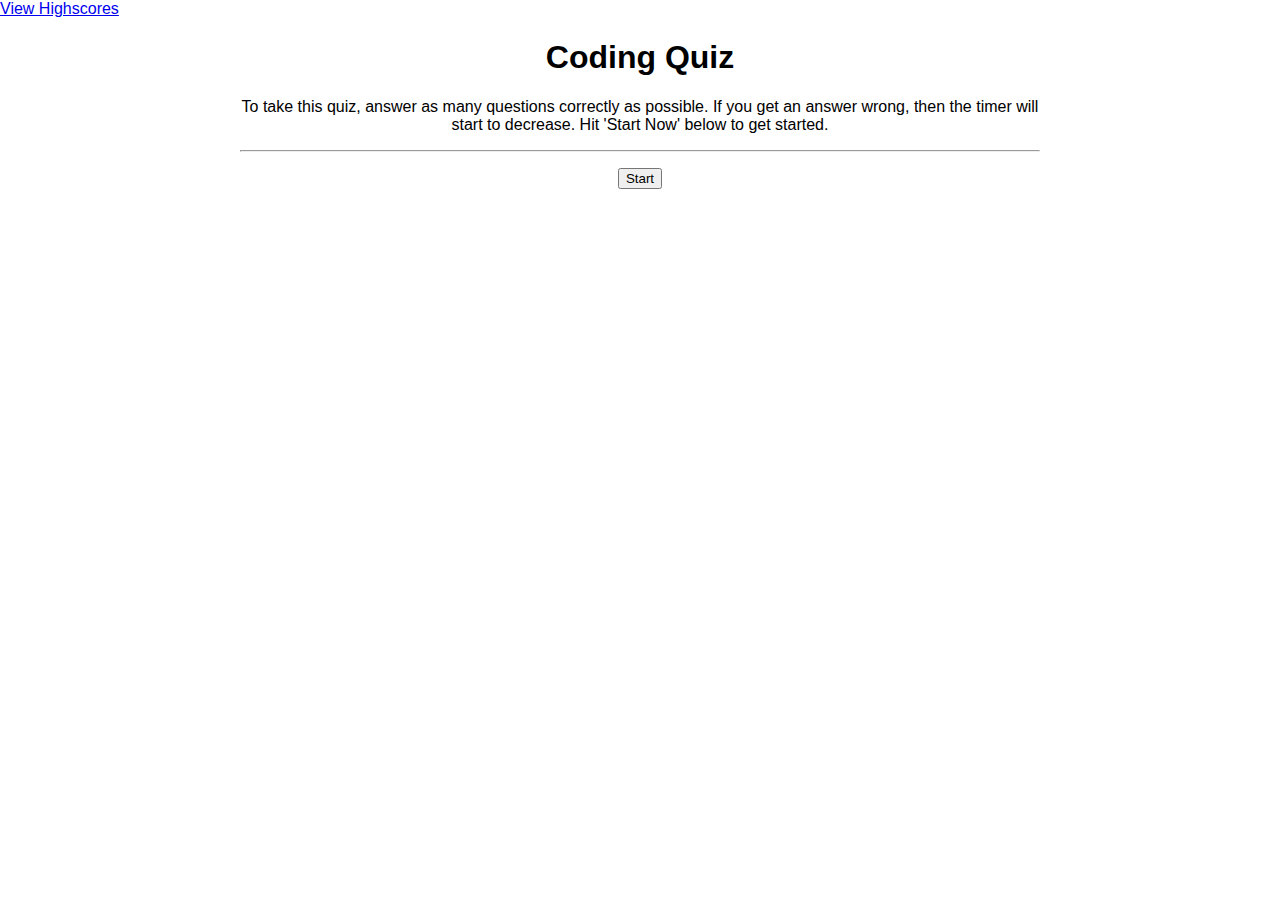
<file: index.html>
<!DOCTYPE html>
<html lang="en">
  <head>
    <meta charset="UTF-8" />
    <meta name="viewport" content="width=device-width, initial-scale=1.0" />
    <link href="https://cdn.jsdelivr.net/npm/bootstrap@5.0.0-beta1/dist/css/bootstrap.min.css" rel="stylesheet" integrity="sha384-giJF6kkoqNQ00vy+HMDP7azOuL0xtbfIcaT9wjKHr8RbDVddVHyTfAAsrekwKmP1" crossorigin="anonymous"/>
    <link rel="stylesheet" href="./style.css"/>
    <title>Quiz</title>

    <nav class="navbar navbar-light bg-light">
      <div class="container-fluid">
          <a class="nav-link" href="highscores.html">View Highscores</a>
      </div>
    </nav>
  </head>
  <body>

    
     <!-- 4 separate divs, one for welcome, others for place for questions, third a div for timer, and finally a div for high scores -->
    <div class="wrapper">
      <div class="jumbotron" id="welcome">
        
        <div class="container">
          <div class="row">
            <div class="col-sm-12"></div>
          </div>
        </div>
        <h1 class="display-4">Coding Quiz</h1>
        <p class="lead">To take this quiz, answer as many questions correctly as possible. If you get an answer wrong, then the timer will start to decrease. Hit 'Start Now' below to get started.</p>
        <hr class="my-4">
        
        <p class="lead">
         <button class="btn-primary startBtn">Start</button>
        </p>
      </div>
      <div class="hide" id="quiz-card">
        <h4 id="question-title">Question Goes Here</h4>
        <div id="button-box"></div>

      </div>

    <script src="./script.js"></script>
  </body>
</html>
</file>
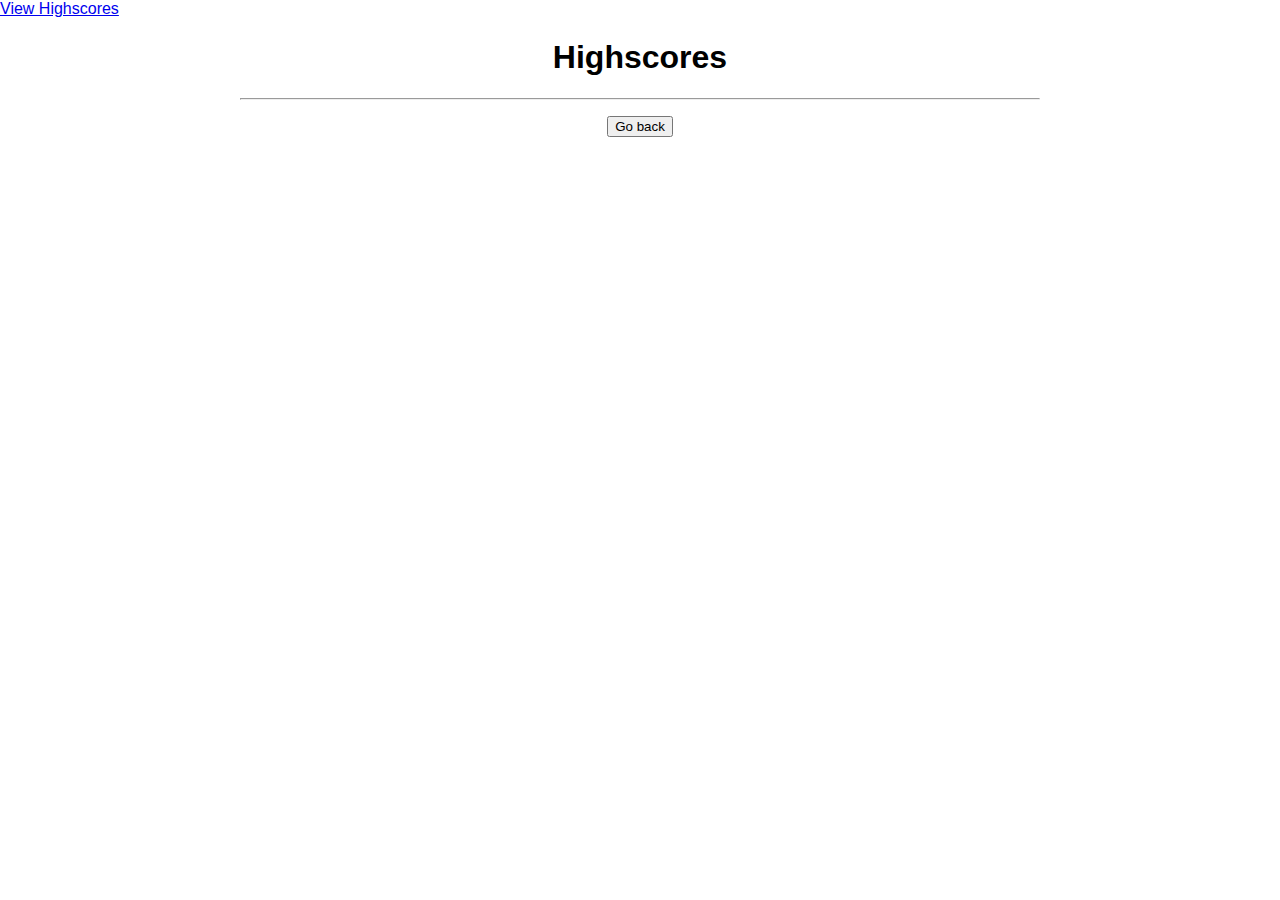
<file: highscores.html>
<!DOCTYPE html>
<html>
    <head>
        <meta charset="UTF-8" />
    <meta name="viewport" content="width=device-width, initial-scale=1.0" />
    <link href="https://cdn.jsdelivr.net/npm/bootstrap@5.0.0-beta1/dist/css/bootstrap.min.css" rel="stylesheet" integrity="sha384-giJF6kkoqNQ00vy+HMDP7azOuL0xtbfIcaT9wjKHr8RbDVddVHyTfAAsrekwKmP1" crossorigin="anonymous"/>
    <link rel="stylesheet" href="./style.css"/>
    <title>Quiz</title>

    <nav class="navbar navbar-light bg-light">
      <div class="container-fluid">
          <a class="nav-link" href="index.html">View Highscores</a>
          </div>
          </nav>
    </head>
    <body>
        
        <div class="wrapper">
            <div class="jumbotron" id="welcome">
              
              <div class="container">
                <div class="row">
                  <div class="col-sm-12"></div>
                </div>
              </div>
              <h1 class="display-4">Highscores</h1>
              <hr class="my-4">

              <p class="lead">
                <button class="btn-primary startBtn">Go back</button>
               </p>

        <script src="./script.js"></script>
    </body>
</html>
</file>
<file: style.css>
html {
    font-size: 16px;
    font-family: 'Segoe UI', Tahoma, Geneva, Verdana, sans-serif;
  }

#welcome-page {
  display: block;
}
.hide {
  display: none;
}

body {
    margin: 0;
    padding: 0;
    font-weight: normal;
  }

.wrapper {
    width: 800px;
    margin: 0 auto;
    text-align: center;
  }

#question-title {
  font-size: 25px;
  font-family: Arial, Helvetica, sans-serif;
  font-weight: bolder;
  margin-top: 3rem;
}

#add {
    width: 100px;
    background-color: lightblue;
}

#link, #text, #human, #none, #true, #false, #adjective, #verb, #noun, #adverb, #static, #relative, #absolute, #fixed, #all {
    background-color: lightblue;
}
</file>
